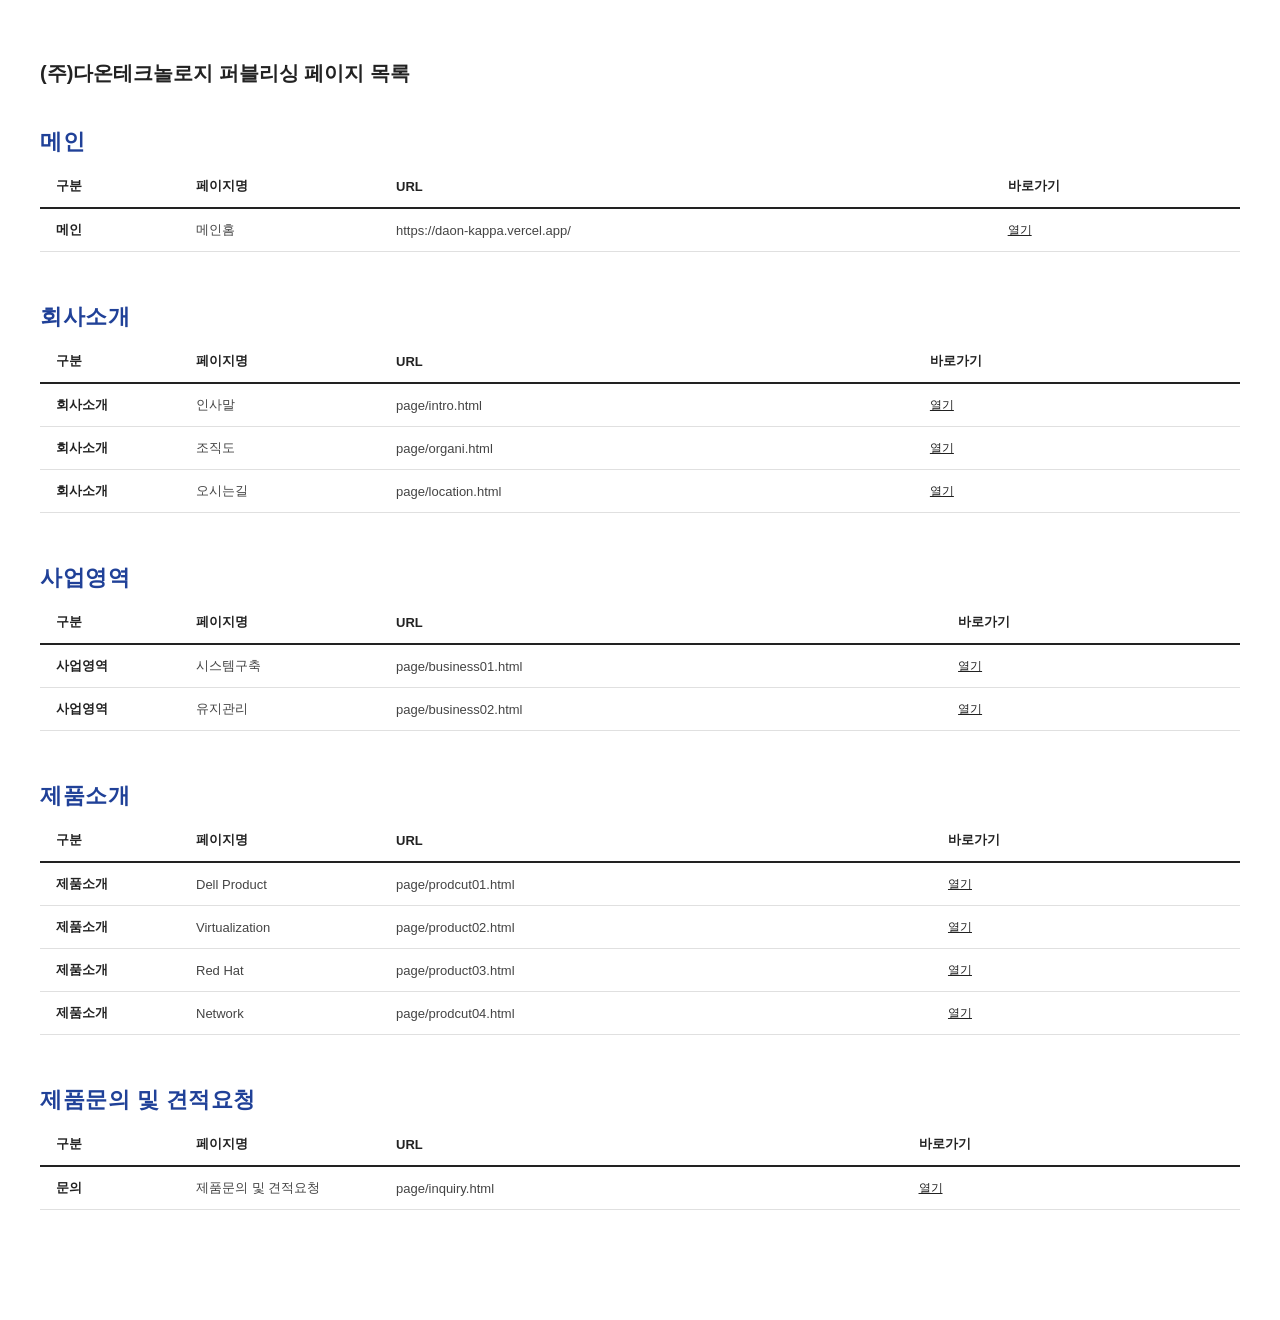
<file: pagelist.html>
<!DOCTYPE html>
<html lang="ko">
<head>
    <meta charset="utf-8">
    <meta name="viewport" content="width=device-width, initial-scale=1">
    <title>다온테크놀로지 페이지 목록</title>
    <style>
        * { margin: 0; padding: 0; box-sizing: border-box; }
        body { font-family: 'Pretendard', -apple-system, sans-serif; background: #fff; color: #222; padding: 60px 40px; }
        h1 { font-size: 20px; font-weight: 700; margin-bottom: 40px; }
        h1 span { font-size: 13px; font-weight: 400; color: #999; margin-left: 10px; }
        table { width: 100%; border-collapse: collapse; }
        thead tr { border-bottom: 2px solid #222; }
        thead th { padding: 12px 16px; font-size: 13px; font-weight: 600; text-align: left; }
        tbody tr { border-bottom: 1px solid #e0e0e0; }
        td { padding: 12px 16px; font-size: 13px; vertical-align: middle; }
        td.cate { font-weight: 600; width: 140px; }
        td.sub { width: 200px; color: #444; }
        td.url a { color: #444; text-decoration: none; }
        td.url a:hover { text-decoration: underline; }
        td.link a { color: #222; font-size: 12px; text-decoration: underline; }
        .section { margin-bottom: 50px; }
        .section_title { font-size: 22px; font-weight: 700; color: #204198; letter-spacing: 0.5px; text-transform: uppercase; margin-bottom: 8px; }
    </style>
</head>
<body>

    <h1>(주)다온테크놀로지 퍼블리싱 페이지 목록</h1>

    <div class="section">
        <p class="section_title">메인</p>
        <table>
            <thead>
                <tr>
                    <th>구분</th>
                    <th>페이지명</th>
                    <th>URL</th>
                    <th>바로가기</th>
                </tr>
            </thead>
            <tbody>
                <tr>
                    <td class="cate">메인</td>
                    <td class="sub">메인홈</td>
                    <td class="url"><a href="https://daon-kappa.vercel.app/" target="_blank">https://daon-kappa.vercel.app/</a></td>
                    <td class="link"><a href="https://daon-kappa.vercel.app/" target="_blank">열기</a></td>
                </tr>
            </tbody>
        </table>
    </div>

    <div class="section">
        <p class="section_title">회사소개</p>
        <table>
            <thead>
                <tr>
                    <th>구분</th>
                    <th>페이지명</th>
                    <th>URL</th>
                    <th>바로가기</th>
                </tr>
            </thead>
            <tbody>
                <tr>
                    <td class="cate">회사소개</td>
                    <td class="sub">인사말</td>
                    <td class="url"><a href="page/intro.html" target="_blank">page/intro.html</a></td>
                    <td class="link"><a href="page/intro.html" target="_blank">열기</a></td>
                </tr>
                <tr>
                    <td class="cate">회사소개</td>
                    <td class="sub">조직도</td>
                    <td class="url"><a href="page/organi.html" target="_blank">page/organi.html</a></td>
                    <td class="link"><a href="page/organi.html" target="_blank">열기</a></td>
                </tr>
                <tr>
                    <td class="cate">회사소개</td>
                    <td class="sub">오시는길</td>
                    <td class="url"><a href="page/location.html" target="_blank">page/location.html</a></td>
                    <td class="link"><a href="page/location.html" target="_blank">열기</a></td>
                </tr>
            </tbody>
        </table>
    </div>

    <div class="section">
        <p class="section_title">사업영역</p>
        <table>
            <thead>
                <tr>
                    <th>구분</th>
                    <th>페이지명</th>
                    <th>URL</th>
                    <th>바로가기</th>
                </tr>
            </thead>
            <tbody>
                <tr>
                    <td class="cate">사업영역</td>
                    <td class="sub">시스템구축</td>
                    <td class="url"><a href="page/business01.html" target="_blank">page/business01.html</a></td>
                    <td class="link"><a href="page/business01.html" target="_blank">열기</a></td>
                </tr>
                <tr>
                    <td class="cate">사업영역</td>
                    <td class="sub">유지관리</td>
                    <td class="url"><a href="page/business02.html" target="_blank">page/business02.html</a></td>
                    <td class="link"><a href="page/business02.html" target="_blank">열기</a></td>
                </tr>
            </tbody>
        </table>
    </div>

    <div class="section">
        <p class="section_title">제품소개</p>
        <table>
            <thead>
                <tr>
                    <th>구분</th>
                    <th>페이지명</th>
                    <th>URL</th>
                    <th>바로가기</th>
                </tr>
            </thead>
            <tbody>
                <tr>
                    <td class="cate">제품소개</td>
                    <td class="sub">Dell Product</td>
                    <td class="url"><a href="page/prodcut01.html" target="_blank">page/prodcut01.html</a></td>
                    <td class="link"><a href="page/prodcut01.html" target="_blank">열기</a></td>
                </tr>
                <tr>
                    <td class="cate">제품소개</td>
                    <td class="sub">Virtualization</td>
                    <td class="url"><a href="page/product02.html" target="_blank">page/product02.html</a></td>
                    <td class="link"><a href="page/product02.html" target="_blank">열기</a></td>
                </tr>
                <tr>
                    <td class="cate">제품소개</td>
                    <td class="sub">Red Hat</td>
                    <td class="url"><a href="page/product03.html" target="_blank">page/product03.html</a></td>
                    <td class="link"><a href="page/product03.html" target="_blank">열기</a></td>
                </tr>
                <tr>
                    <td class="cate">제품소개</td>
                    <td class="sub">Network</td>
                    <td class="url"><a href="page/prodcut04.html" target="_blank">page/prodcut04.html</a></td>
                    <td class="link"><a href="page/prodcut04.html" target="_blank">열기</a></td>
                </tr>
            </tbody>
        </table>
    </div>

    <div class="section">
        <p class="section_title">제품문의 및 견적요청</p>
        <table>
            <thead>
                <tr>
                    <th>구분</th>
                    <th>페이지명</th>
                    <th>URL</th>
                    <th>바로가기</th>
                </tr>
            </thead>
            <tbody>
                <tr>
                    <td class="cate">문의</td>
                    <td class="sub">제품문의 및 견적요청</td>
                    <td class="url"><a href="page/inquiry.html" target="_blank">page/inquiry.html</a></td>
                    <td class="link"><a href="page/inquiry.html" target="_blank">열기</a></td>
                </tr>
            </tbody>
        </table>
    </div>

</body>
</html>
</file>
